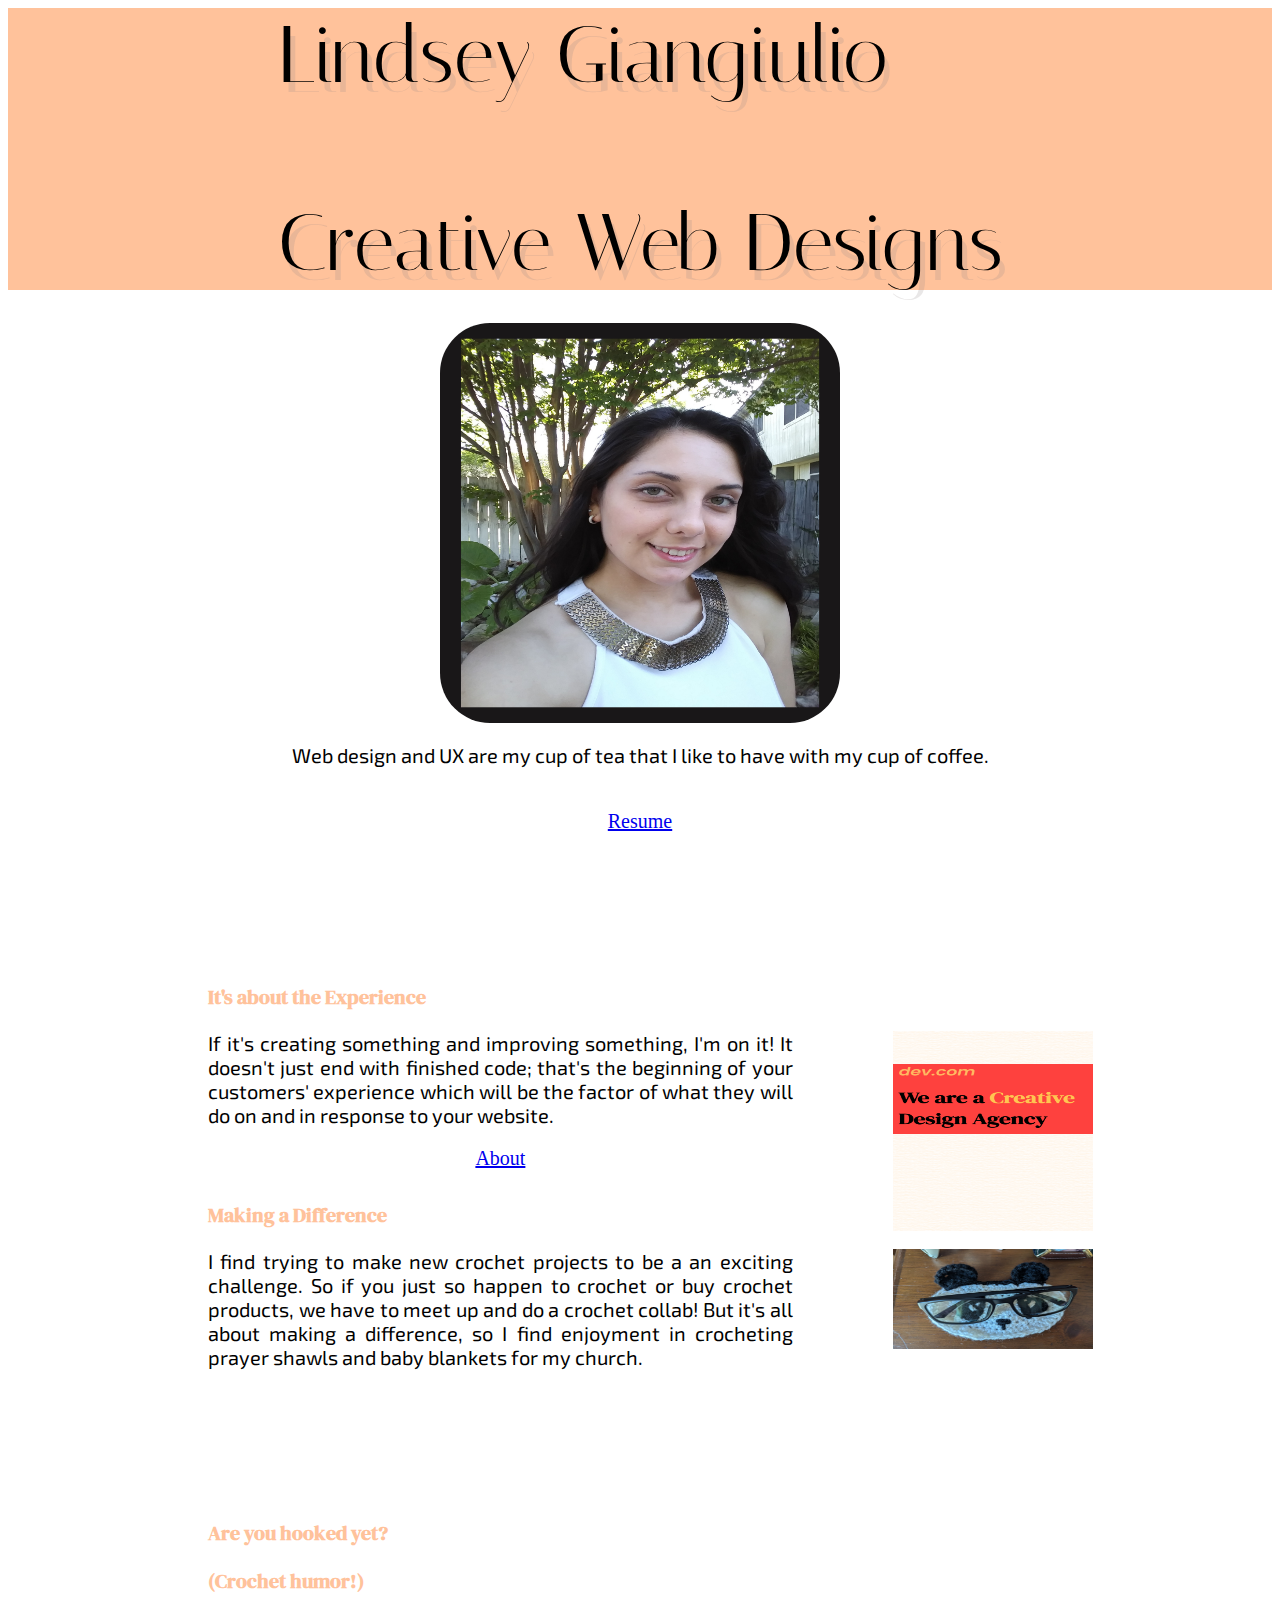
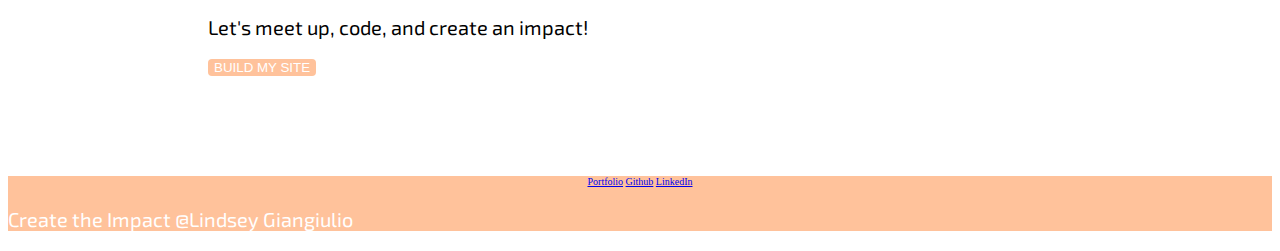
<file: index.html>
<!DOCTYPE html>
<html lang="en">
<head>
    <meta charset="UTF-8">
 <meta name="viewport" content="width=device-width, initial-scale=1.0">
    <title>Lindsey Giangiulio</title>
<link rel = "stylesheet" href="style.css">
<link rel="preconnect" href="https://fonts.googleapis.com">
<link rel="preconnect" href="https://fonts.gstatic.com" crossorigin>
<link href="https://fonts.googleapis.com/css2?family=DM+Serif+Display:ital@0;1&family=Exo+2:ital,wght@0,100..900;1,100..900&family=Italiana&family=Open+Sans:ital,wght@0,300..800;1,300..800&display=swap" rel="stylesheet">
</head>

<body>
  <!--container-->
<div class ="container">
<!--logo-->
<div class="logo">
Lindsey Giangiulio
  <br>
  <br>Creative Web Designs
</div>
</div>
<!--End of Logo-->
<br>
<br>
<br>

<div class="profile-pic"> <img class="profile" src="images/my newpic.png" alt="profile picture"/>
<p>
Web design and UX are my cup of tea that I like to have with my cup of coffee.
</p>
<br>
<a href="./resume/resume.html">Resume</a>
</div>


<div class="about-me">
  <h3>It's about the Experience</h3>
  <img class="skills" src="images/webdev.png" alt="web development logo"/>
  <p> If it's creating something and improving something, I'm on it! It doesn't just end with finished code; that's the beginning of your customers'
experience which will be the factor of what they will do on and in response to your website. 
<br>
</p>
<div class="about-link"><a href="about/about.html">About</a></div>
<br>

  <h3>Making a Difference</h3>
  <img class="fun-fact" src="images/crochetp1.jpg" alt="crochet project"/>
<p>
I find trying to make new crochet projects to be a an exciting challenge. So if you just so happen to crochet or
buy crochet products, we have to meet up and do a crochet collab! But it's all about making a difference, so I find enjoyment in crocheting prayer shawls and baby blankets for my church. 
</p>
</div>


<!-- Contact Page -->
<div class="contact">
  <h3>Are you hooked yet?</h3> 
    <h2>(Crochet humor!)</h2>
  <p>Let's meet up, code, and create an impact!
  </p> 
  <form method="post" action="mailto:lindseyt0697@gmail.com" >
<input type="submit" value="Build My Site" /> 
</form>
</div>



<footer>
  <div class="links">
    <a href="./portfolio/portfolio.html">Portfolio</a>
  <a href="https://github.com/PhoenXcodeX">Github</a>
  <a href="https://www.linkedin.com/in/lindsey-giangiulio/">LinkedIn</a>
<p>Create the Impact @Lindsey Giangiulio</p>
</div>
  </footer>
      
</body>
</html>
</file>
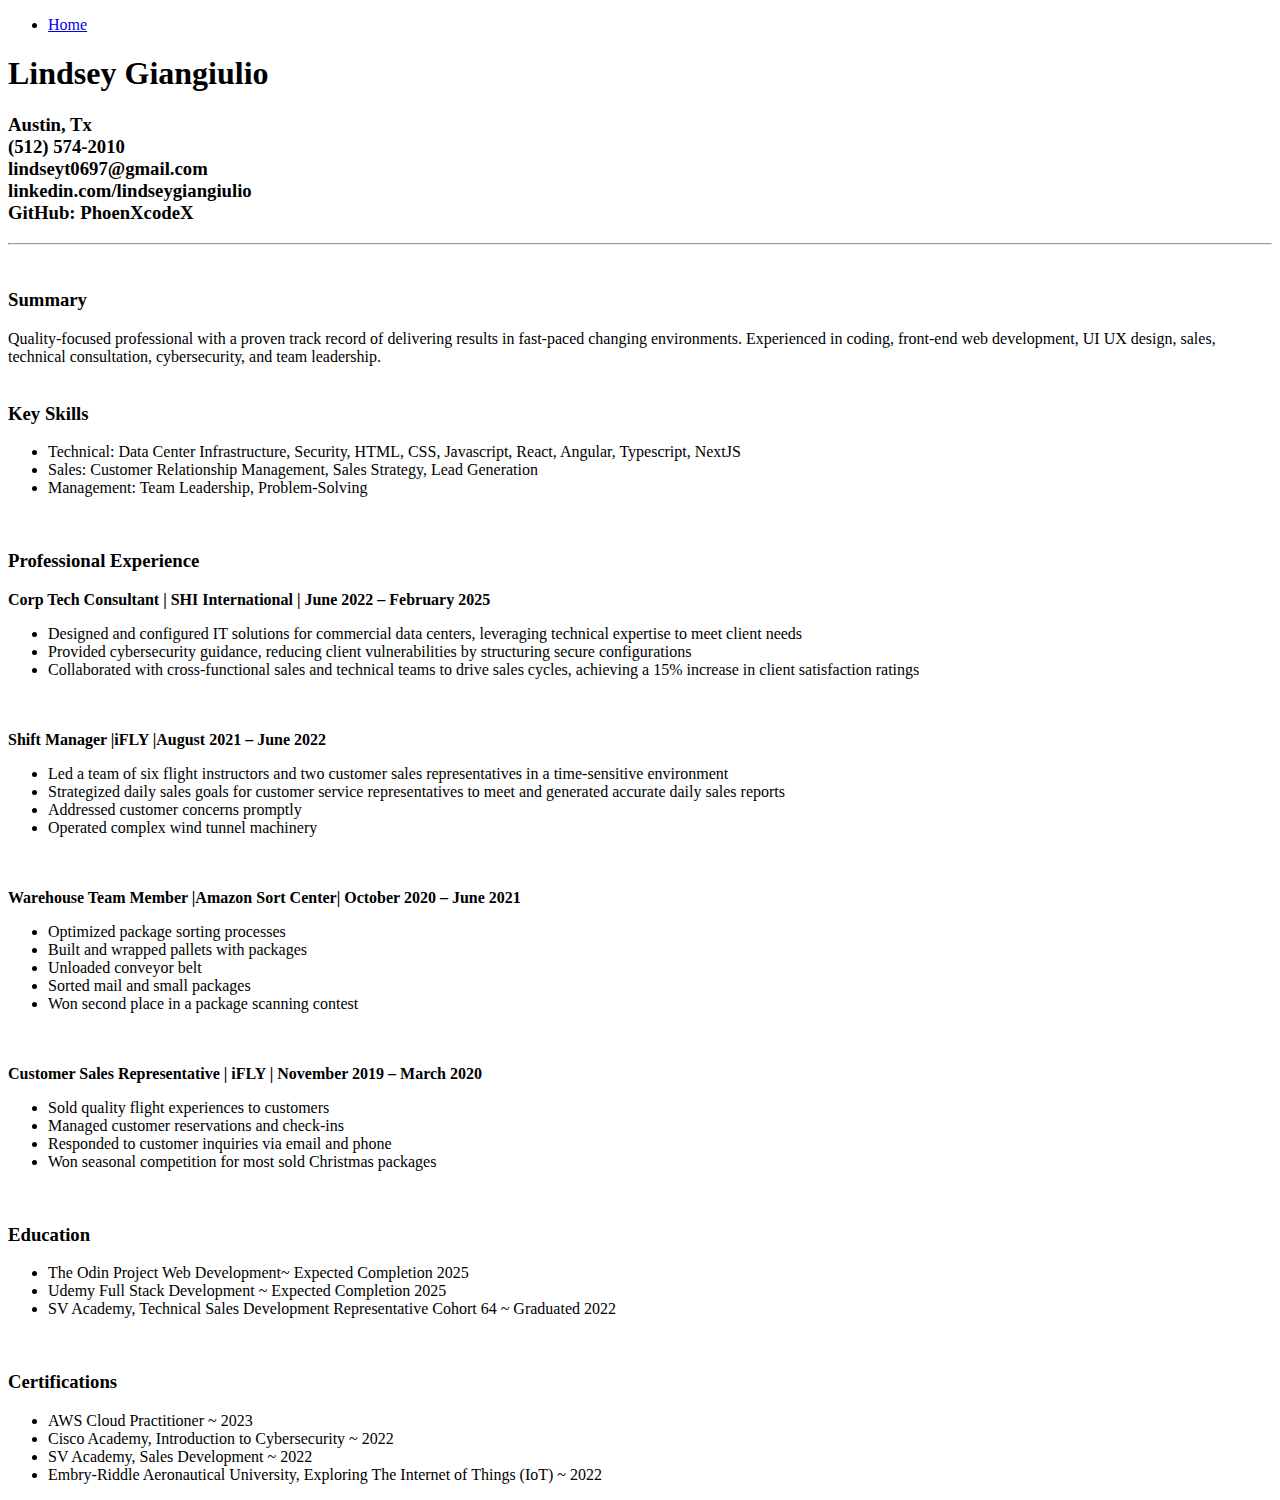
<file: resume/resume.html>
<!DOCTYPE html>
<html lang="en">
    <head>
        <meta charset="UTF-8">
        <title>Resume</title>
        <link rel = "stylesheet" href="./rstyle.css">
        <link rel="preconnect" href="https://fonts.googleapis.com">
<link rel="preconnect" href="https://fonts.gstatic.com" crossorigin>
<link href="https://fonts.googleapis.com/css2?family=Caveat:wght@400..700&family=Croissant+One&family=DM+Serif+Display:ital@0;1&family=Epunda+Sans:ital,wght@0,300..900;1,300..900&family=Italiana&family=Libre+Baskerville:ital,wght@0,400;0,700;1,400&family=Mooli&family=Open+Sans:ital,wght@0,300..800;1,300..800&family=Ubuntu:ital,wght@0,300;0,400;0,500;0,700;1,300;1,400;1,500;1,700&display=swap" rel="stylesheet">
    </head>

    <body>
<ul class="nav-items">
<!--Home Page--><li><a href="../index.html" class="nav-link">Home</a></li> 
</ul>



        <h1>Lindsey Giangiulio</h1>
        <h3>Austin, Tx 
        <br>
        (512) 574-2010 
        <br> 
        lindseyt0697@gmail.com 
        <br> 
        linkedin.com/lindseygiangiulio
        <br>
        GitHub: PhoenXcodeX
</h3>
<hr>

<br>

<p>
<h3>Summary</h3>
Quality-focused professional with a proven track record of delivering results in fast-paced changing environments.
Experienced in coding, front-end web development, UI UX design,
sales, technical consultation, cybersecurity, and team leadership.

<br>
<br>

<h3>Key Skills</h3>
<ul>
    <li>
        Technical: Data Center Infrastructure, Security, HTML, CSS, Javascript, React, Angular, Typescript, NextJS
    </li>
    <li>
        Sales: Customer Relationship Management, Sales Strategy, Lead Generation
    </li>
    <li>
        Management: Team Leadership, Problem-Solving 
    </li>  
</ul>
<br>
    <h3>Professional Experience</h3>

<div class="first-job">Corp Tech Consultant | SHI International | June 2022 – February 2025</div>
<ul>
<li>Designed and configured IT solutions for commercial data centers, leveraging technical expertise to meet client needs</li>
<li>Provided cybersecurity guidance, reducing client vulnerabilities by structuring secure configurations</li>
<li>Collaborated with cross-functional sales and technical teams to drive sales cycles, achieving a 15% increase in client satisfaction ratings</li>
</ul>
<br>
<br>

<div class="second-job">Shift Manager |iFLY |August 2021 – June 2022</div>
<ul>
<li>Led a team of six flight instructors and two customer sales representatives in a time-sensitive
environment</li>
<li>Strategized daily sales goals for customer service representatives to meet and generated
accurate daily sales reports</li>
<li>Addressed customer concerns promptly</li>
<li>Operated complex wind tunnel machinery </li>
</ul>

<br>
<br>

<div class="third-job">Warehouse Team Member |Amazon Sort Center| October 2020 – June 2021</div>
<ul>
    <li>Optimized package sorting processes</li>
    <li>Built and wrapped pallets with packages</li>
    <li>Unloaded conveyor belt</li>
    <li>Sorted mail and small packages</li>
    <li>Won second place in a package scanning contest</li>
</ul>
<br>
<br>

<div class="fourth-job">Customer Sales Representative | iFLY | November 2019 – March 2020</div>
<ul>
    <li>Sold quality flight experiences to customers</li>
    <li>Managed customer reservations and check-ins</li>
    <li>Responded to customer inquiries via email and phone</li>
    <li>Won seasonal competition for most sold Christmas packages</li>
</ul>
<br>


<h3>Education</h3>
<ul>
    <li>The Odin Project Web Development~ Expected Completion 2025</li>
    <li>Udemy Full Stack Development ~ Expected Completion 2025</li>
    <li>SV Academy, Technical Sales Development Representative Cohort 64 ~ Graduated 2022</li>   
</ul>

<br>

<h3>Certifications</h3>
<ul>
    <li>AWS Cloud Practitioner ~ 2023</li>
    <li>Cisco Academy, Introduction to Cybersecurity ~ 2022</li>
    <li>SV Academy, Sales Development ~ 2022</li>
    <li>Embry-Riddle Aeronautical University, Exploring The Internet of Things (IoT) ~ 2022</li>

</ul>
</p>

</body>
    
</head>
</html>
</file>
<file: style.css>
html {
    font-size: 62.5%;
}

body {
    overflow-x: hidden;
    min-height: 95vh;
}
.container {
    background-color: #FFC29B;
    height: 100%;
    width: 100%;

}

.logo{
    font-family: "Italiana", sans-serif;
    font-size: 8rem;
    display:flex;
    flex-direction: column;
    align-items: center;
    flex:1;
    text-shadow: 0.5rem 1rem rgba(143, 134, 134, 0.2);
}

p {
font-family: "Exo 2", sans-serif;
font-size: 2rem;
text-align: justify;
}

h2 {
    font-family: "DM Serif Display", serif;
font-size: 2rem;
color: #FFC29B;
}

h3 {
font-family: "DM Serif Display", serif;
font-size: 2rem;
color: #FFC29B;
}


.profile-pic {
width: 100%;
    display: flex;
    flex-flow: column wrap;
    align-items: center;
    font-size: 2rem;
    margin-bottom: 150px;
}

.profile {
height:400px;
width:400px;
border-radius: 50px;

}

.about-me {
width: 70%;
    flex; inline-block;
    flex-flow: column;
    flex:1;
    font-size: 1rem;
    text-align:left;
    margin-left: 200px;
    
}

.about-link {
    display:flex;
    justify-content: center;
    font-size: 2rem;
}

.skills {
height:200px;
width:200px;
float: right;
padding-left: 100px;

}


.fun-fact {
height:100px;
width:200px;
float: right;
padding-left: 100px;
}

.contact {
margin-top: 150px;
margin-left: 200px;
width: 70%;
    flex; inline-block;
    flex-flow: column;
    justify-content: center;
    flex:1;
    font-size: 1rem;
}


input {
background-color: #FFC29B;
color:white;
justify-content: center;
border: none;
border-radius: 4px;
text-transform: uppercase;
    transition: transform.3s;
    margin-bottom: 100px;
}


.links {
text-align: center;
font-size: 1rem;
flex-direction: row;
justify-content: center;
}

footer {
font-size: 1rem;
background-color: #FFC29B;
color: white;
}
</file>
<file: resume/rstyle.css>
h1 {
    font-family: "Open-sans", serif; 
}

h3 {
font-family: "Open-sans", serif; 
}

body {
font-family: "Open-sans", serif; 

}





.first-job {
font-family: "Open-sans", serif; 
font-weight: bold;

}

.second-job {
font-family: "Open-sans", serif; 
font-weight: bold;
}

.third-job {
font-family: "Open-sans", serif; 
font-weight: bold;
}

.fourth-job {
font-family: "Open-sans", serif; 
font-weight: bold;
}
</file>
